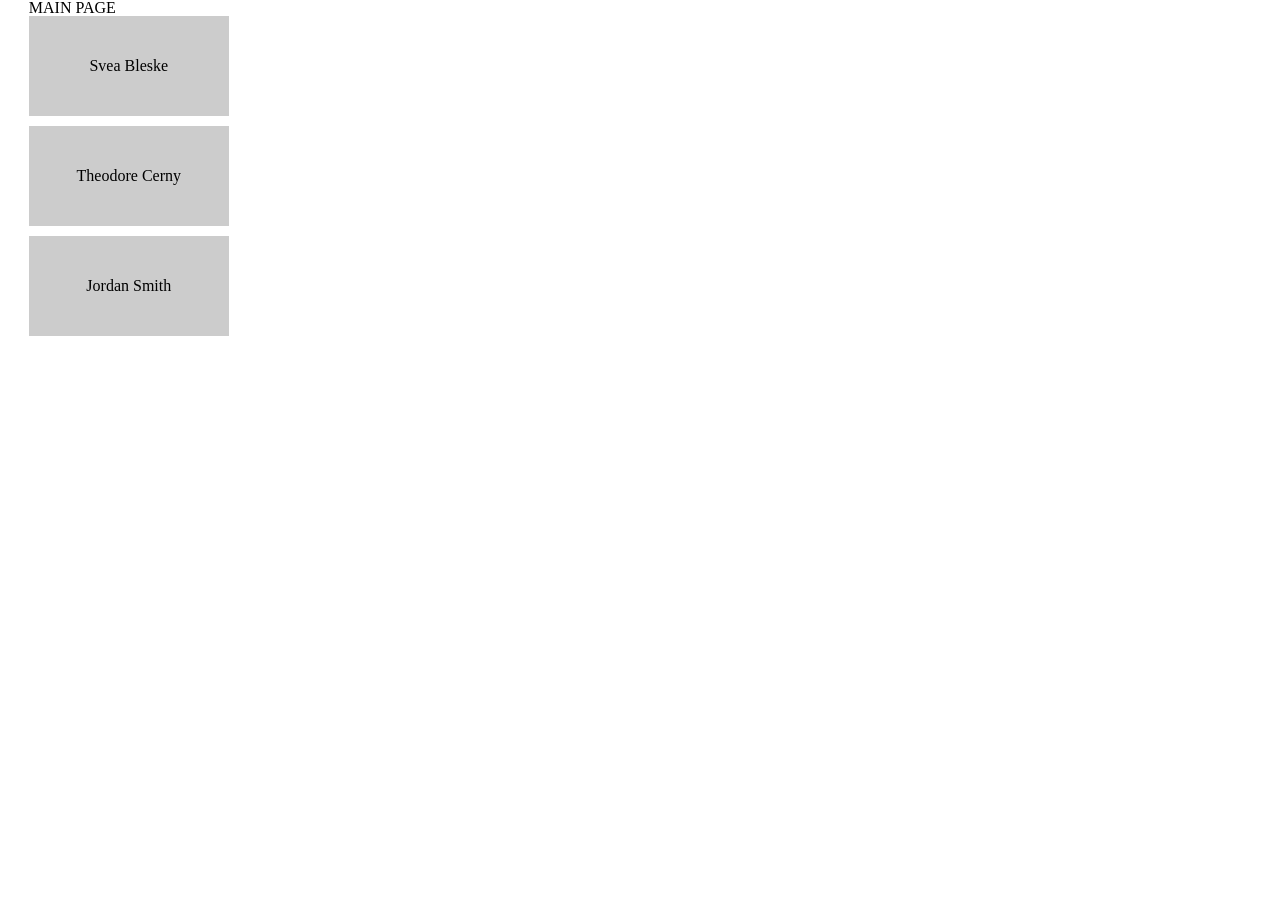
<file: Interior Page/index.html>
<!DOCTYPE html>
<html>
    <head>
        <meta http-equiv="Content-Type" content="text/html; charset=UTF-8" />
        <meta name="viewport" content="width=device-width" />
        <title>COSM | Graphic Design | Fall 2026</title>
        <link href="css/reset.css" rel="stylesheet" type="text/css" />
        <link href="css/styles.css" rel="stylesheet" type="text/css" />
        <script type="text/javascript" src="js/jquery-3.6.0.min.js"></script>
        <script type="text/javascript" src="js/jquery.easing.1.3.js" ></script>
    </head>
    <body>
        <div class="container">
            <p>MAIN PAGE</p>

            <a class="designer" href="internalPage.html?id=0">Svea Bleske</a>

            <a class="designer" href="internalPage.html?id=1">Theodore Cerny</a>

            <a class="designer" href="internalPage.html?id=2">Jordan Smith</a>

        </div>
        <script type="text/javascript" src="js/custom_behaviors.js"></script>
    </body>
</html>
</file>
<file: Interior Page/css/styles.css>
.container{
	margin-left:auto;
	margin-right:auto;
}

.designer{
	display: block;
	color: #000;
	width: 200px;
	height: 100px;
	line-height: 100px;
	text-align: center;
	background-color: #ccc;
	margin-bottom: 10px;
	text-decoration: none;
}

/* MOBILE STYLES ////////////////////////////////////////////////////////////////////////////////////////////////*/
@media only screen and (max-width: 767px){
	.container{
		width:87.5%; /* 280 pixels at a 320 pixel screen width (iPhone 3 / 4 / 5) */
	}
}

/* TABLET STYLES ////////////////////////////////////////////////////////////////////////////////////////////////*/
@media only screen and (min-width: 768px) and (max-width: 1024px){
	.container{
		width:93.75%; /* 720 pixels at a 768 pixel screen width (iPads) */
	}
}

/* DESKTOP STYLES ////////////////////////////////////////////////////////////////////////////////////////////////*/
@media only screen and (min-width: 1025px){
	.container{
		/*width:978px;*/
		width:95.5%;
	}
}
</file>
